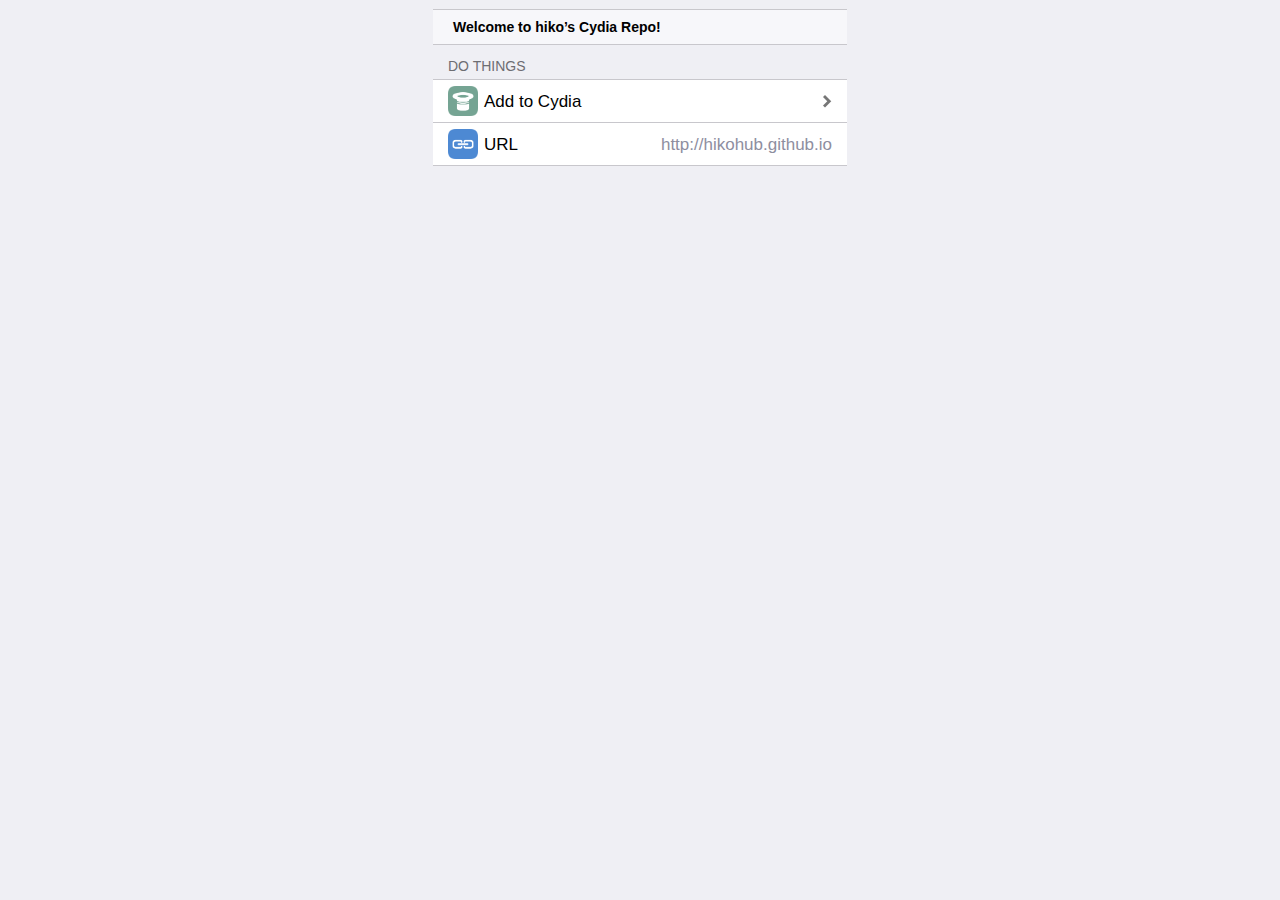
<file: index.html>
<!DOCTYPE html>
<html lang="en">
<head>
  <meta charset="utf-8">
  <title>hiko’s repo</title>
  <base target="_top">
  <link rel="stylesheet" type="text/css" href="./depictions/resources/css/style.css"/>
  <meta name="viewport" content="width=device-width, minimum-scale=1.0, maximum-scale=1.0, user-scalable=no">
  <meta name="format-detection" content="telephone=no">
  <script type="text/javascript" src="./depictions/resources/js/thankssaurik.js"></script>
  <link rel="icon" type="image/png" href="/depictions/resources/logo/16.png" sizes="16x16">
  <link rel="icon" type="image/png" href="/depictions/resources/logo/32.png" sizes="32x32">
  <link rel="icon" type="image/png" href="/depictions/resources/logo/48.png" sizes="48x48">
  <link rel="icon" type="image/png" href="/depictions/resources/logo/64.png" sizes="64x64">
  <link rel="icon" type="image/png" href="/depictions/resources/logo/128.png" sizes="128x128">
  <link rel="icon" type="image/png" href="/depictions/resources/logo/256.png" sizes="256x256">
  <link rel="apple-touch-icon" sizes="120x120" href="/depictions/resources/logo/120.png">
</head>

<body class="pinstripe">
  <panel>

    <block>
      <fieldset>
        <label>
          <strong>Welcome to hiko’s Cydia Repo!</strong>
        </label>
      </fieldset>
    </block>

    <label>Do Things</label>
    <fieldset>
      <a href="cydia://url/https://cydia.saurik.com/api/share#?source=http://hikohub.github.io">
        <img class="icon" src="./depictions/resources/icons/magic.png">
        <div>
          <div>
            <label>
              <p>Add to Cydia</p>
            </label>
          </div>
        </div>
      </a>
      <a>
        <img class="icon" src="./depictions/resources/icons/url.png">
        <div>
          <div>
            <label>
              <p>URL</p>
            </label>
            <input type="text" value="http://hikohub.github.io" onclick="setSelectionRange(0,25)" style="width: 210px;">
          </div>
        </div>
      </a>
    </fieldset>


  </panel>
</body>
</html>
</file>
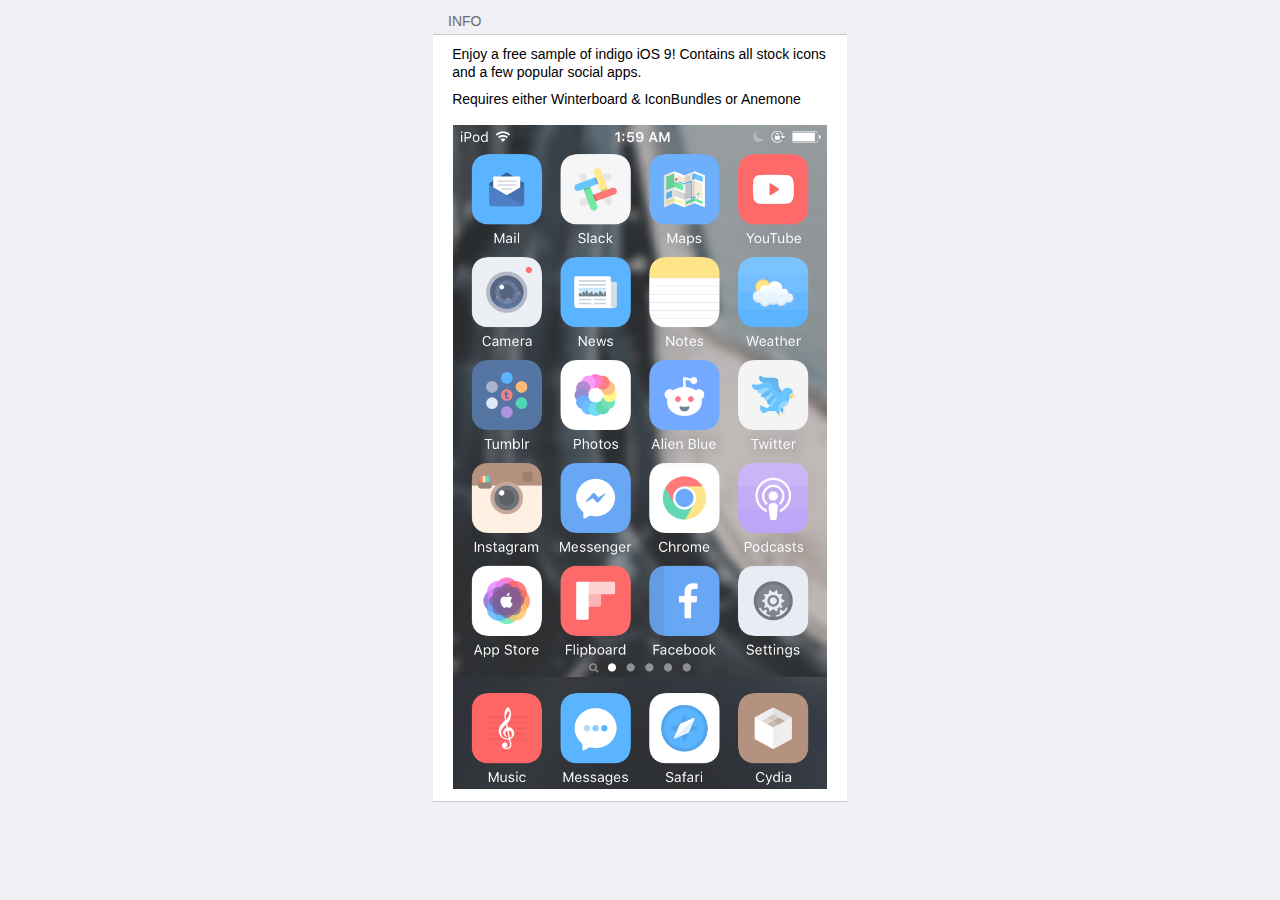
<file: depictions/indigo/index.html>
<!DOCTYPE html>
<html lang="en">
<head>
	<meta charset="utf-8">
	<title>indigo iOS 9 (Sample)</title>
	<base target="_top">
	<link rel="stylesheet" type="text/css" href="../resources/css/style.css"/>
	<meta name="viewport" content="width=device-width, minimum-scale=1.0, maximum-scale=1.0, user-scalable=no">
	<meta name="format-detection" content="telephone=no">
	<script type="text/javascript" src="../resources/js/thankssaurik.js"></script>
</head>
<body class="pinstripe">
<panel>
<label>Info</label>
<fieldset><div>
<p>Enjoy a free sample of indigo iOS 9! Contains all stock icons and a few popular social apps.</p>
<p>Requires either Winterboard &amp; IconBundles or Anemone</p>
<img src="screenshot.png" width="100%" height="100%">
</div>
</fieldset>
</panel>
</body>
</html>
</file>
<file: depictions/resources/css/style.css>
panel>input[type="submit"],
fieldset>a>div>div>input[type="checkbox"],
fieldset>a>div>div>select {
    -moz-appearance: none;
    -webkit-appearance: none
}
fieldset>div,
panel>block,
fieldset>a>div>div>label.detail {
    -webkit-user-select: text;
    user-select: text;
    -moz-user-select: element;
    -ms-user-select: element;
    user-select: element
}
fieldset>a[href] {
    -webkit-tap-highlight-color: rgba(0, 0, 0, 0);
    -webkit-tap-highlight-color: transparent
}
* {
    border: 0;
    -webkit-border-radius: 0;
    -moz-border-radius: 0;
    -ms-border-radius: 0;
    -o-border-radius: 0;
    border-radius: 0;
    color: inherit;
    font-family: inherit;
    font-size: inherit;
    font-style: inherit;
    font-weight: inherit;
    margin: 0;
    outline: 0;
    padding: 0;
    text-decoration: none;
    vertical-align: baseline
}
.clearfix:after,
fieldset>a>div>div:after {
    content: ".";
    display: block;
    clear: both;
    visibility: hidden;
    line-height: 0;
    height: 0
}
.clearfix,
fieldset>a>div>div {
    display: block
}
* {
    -moz-box-sizing: border-box;
    -ms-box-sizing: border-box;
    -webkit-box-sizing: border-box;
    box-sizing: border-box
}
img {
    -ms-interpolation-mode: bicubic;
    image-rendering: auto;
    image-rendering: optimizeQuality
}
img.crisp {
    -ms-interpolation-mode: nearest-neighbor;
    image-rendering: optimizeSpeed;
    image-rendering: -webkit-optimize-contrast;
    image-rendering: -o-crisp-edges;
    image-rendering: -moz-crisp-edges;
    image-rendering: crisp-edges
}
strong {
    font-weight: bold
}
em {
    font-style: italic
}
sup {
    font-size: smaller;
    position: relative;
    top: -6px;
    margin-top: -6px
}
pre {
    font-family: monospace
}
html.cytyle-faux {
    font-family: Helvetica, Arial
}
html.cytyle-faux #cytyle-metric {
    font-size: 16px
}
html.cytyle-flat {
    font-family: "Helvetica Neue", Helvetica, Arial
}
html.cytyle-flat #cytyle-metric {
    font-size: 17px
}
body {
    -webkit-text-size-adjust: none;
    -webkit-touch-callout: none;
    -webkit-user-select: none;
    margin: 0 auto
}
body.white {
    background-color: #fff
}
.cytyle-faux body.pinstripe {
    background: #c7ced5 url('[data-uri]')
}
.cytyle-flat body.pinstripe {
    background: #efeff4
}
body {
    width: 414px
}
@media screen and (max-device-width: 767px) {
    body {
        width: 100%
    }
}
.default {
    color: #aab
}
div.cy-table {
    margin: 0 auto;
    max-width: 568px
}
panel {
    display: block;
    margin: 0 auto
}
panel>hr {
    margin: 9px auto;
    text-align: center;
    border-bottom: 1px solid transparent;
    width: 60%
}
.cytyle-faux panel>hr {
    color: #4d4d70
}
.cytyle-flat panel>hr {
    color: #6d6d72
}
.cytyle-faux panel>hr {
    border-bottom-color: #4d4d70
}
.cytyle-flat panel>hr {
    border-bottom-color: #6d6d72
}
panel>block {
    display: block;
    background-color: rgba(255, 255, 255, 0.5);
    margin-top: 9px;
    margin-bottom: 9px
}
.cytyle-faux panel>block {
    border: 1px dashed #999
}
.cytyle-flat panel>block {
    border: 1px solid #c8c7cc
}
@media screen and (-webkit-min-device-pixel-ratio: 2) {
    .cytyle-flat.cytyle-hair panel>block {
        border-width: 0.5px
    }
}
.cytyle-faux panel>block {
    margin-left: 9px;
    margin-right: 9px
}
.cytyle-faux panel>block {
    -webkit-border-radius: 9px;
    -moz-border-radius: 9px;
    -ms-border-radius: 9px;
    -o-border-radius: 9px;
    border-radius: 9px
}
.cytyle-flat panel>block {
    border-left: none;
    border-right: none
}
panel>fieldset {
    position: relative;
    display: block;
    background-color: #fff;
    margin-top: 9px;
    margin-bottom: 9px
}
.cytyle-faux panel>fieldset {
    border-top: 1px solid #999
}
.cytyle-flat panel>fieldset {
    border-top: 1px solid #c8c7cc
}
@media screen and (-webkit-min-device-pixel-ratio: 2) {
    .cytyle-flat.cytyle-hair panel>fieldset {
        border-top-width: 0.5px
    }
}
.cytyle-faux panel>fieldset {
    border-left: 1px solid #999
}
.cytyle-flat panel>fieldset {
    border-left: 1px solid #c8c7cc
}
@media screen and (-webkit-min-device-pixel-ratio: 2) {
    .cytyle-flat.cytyle-hair panel>fieldset {
        border-left-width: 0.5px
    }
}
.cytyle-faux panel>fieldset {
    border-right: 1px solid #999
}
.cytyle-flat panel>fieldset {
    border-right: 1px solid #c8c7cc
}
@media screen and (-webkit-min-device-pixel-ratio: 2) {
    .cytyle-flat.cytyle-hair panel>fieldset {
        border-right-width: 0.5px
    }
}
.cytyle-flat panel>fieldset {
    border-left: none;
    border-right: none
}
.cytyle-faux panel>fieldset {
    margin-left: 9px;
    margin-right: 9px
}
.cytyle-faux panel>fieldset {
    font-size: 16px
}
.cytyle-flat panel>fieldset {
    font-size: 17px
}
.cytyle-faux panel>fieldset {
    -webkit-border-radius: 9px;
    -moz-border-radius: 9px;
    -ms-border-radius: 9px;
    -o-border-radius: 9px;
    border-radius: 9px;
    max-width: 396px
}
panel>fieldset.terminal {
    background-color: #000;
    color: #fff;
    font-family: monospace;
    font-size: 14px;
    font-weight: bold;
    padding: 10px
}
panel>label {
    display: block;
    position: relative;
    top: 4px
}
.cytyle-faux panel>label {
    margin: 9px;
    padding-left: 12px
}
.cytyle-flat panel>label {
    margin: 9px 15px
}
.cytyle-faux panel>label {
    color: #4d4d70
}
.cytyle-flat panel>label {
    color: #6d6d72
}
.cytyle-faux panel>label {
    text-shadow: rgba(255, 255, 255, 0.75) 1px 1px 0;
    font-weight: bold;
    font-size: 16px
}
.cytyle-flat panel>label {
    text-transform: uppercase;
    font-size: 14px
}
panel>footer {
    display: block;
    margin: 9px;
    font-size: 12px;
    text-align: center
}
.cytyle-faux panel>footer {
    color: #4d4d70
}
.cytyle-flat panel>footer {
    color: #6d6d72
}
panel>iframe {
    display: block;
    margin: -9px 0
}
panel>iframe:first-child,
panel>iframe+iframe {
    margin-top: 0
}
panel>div a {
    color: #586c90;
    font-weight: bold;
    text-shadow: rgba(255, 255, 255, 0.75) 1px 1px 0
}
div.cytyle-app {
    position: relative;
    padding: 9.5px;
    text-rendering: optimizeLegibility
}
.cytyle-faux div.cytyle-app {
    background-color: #e5e5e5;
    background-image: -moz-linear-gradient(top, #fff 0%, #ccc 100%);
    background-image: -webkit-gradient(linear, left top, left bottom, color-stop(0%, #fff), color-stop(100%, #ccc));
    background-image: -webkit-linear-gradient(top, #fff 0%, #ccc 100%);
    background-image: -ms-linear-gradient(top, #fff 0%, #ccc 100%);
    background-image: linear-gradient(to bottom, #ffffff 0%, #cccccc 100%);
    border-bottom: 1px solid #fff
}
.cytyle-flat div.cytyle-app {
    background-color: #f2f2f2;
    border: 1px solid;
    border-color: #a9a9a9 transparent #c2c2c2 transparent
}
@media screen and (-webkit-min-device-pixel-ratio: 2) {
    .cytyle-flat.cytyle-hair div.cytyle-app {
        border-width: 0.5px
    }
}
div.cytyle-app>div.icon {
    display: inline-block;
    vertical-align: middle;
    height: 64px;
    width: 64px;
    background-size: 64px 64px
}
div.cytyle-app>div.left {
    display: inline-block;
    vertical-align: middle;
    padding-left: 9.5px
}
div.cytyle-app>div.left>label {
    font-size: 14px
}
.cytyle-faux div.cytyle-app>div.left>label {
    color: #4d4d4d;
    text-shadow: #fff 0px 1px 0;
    font-weight: bold
}
.cytyle-flat div.cytyle-app>div.left>label {
    color: #000
}
div.cytyle-app>div.left>label+label {
    font-size: 12px
}
.cytyle-faux div.cytyle-app>div.left>label+label {
    color: #6a6a6a
}
.cytyle-flat div.cytyle-app>div.left>label+label {
    color: #303030
}
div.cytyle-app>div.right {
    float: right
}
div.cytyle-app>div.right>div {
    display: table-cell;
    height: 64px;
    vertical-align: middle
}
div.cytyle-app a {
    display: inline-block
}
.cytyle-faux div.cytyle-app a {
    background-color: #e5e5e5;
    background-image: -moz-linear-gradient(top, #fff 0%, #ccc 100%);
    background-image: -webkit-gradient(linear, left top, left bottom, color-stop(0%, #fff), color-stop(100%, #ccc));
    background-image: -webkit-linear-gradient(top, #fff 0%, #ccc 100%);
    background-image: -ms-linear-gradient(top, #fff 0%, #ccc 100%);
    background-image: linear-gradient(to bottom, #ffffff 0%, #cccccc 100%);
    border: 1px solid #afafaf;
    border-radius: 3px;
    box-shadow: 0px 1px 0px #fff;
    color: #6a6a6a;
    font-size: 13px;
    font-weight: bold;
    padding: 0.375em 0.75em;
    text-shadow: #fff 0px 1px 0
}
.cytyle-flat div.cytyle-app a {
    color: #007aff;
    font-size: 18px;
    padding: 0 7px
}
panel>input[type="submit"] {
    display: block;
    background-color: #fff;
    border: 1px solid blue;
    -webkit-border-radius: 9px;
    -moz-border-radius: 9px;
    -ms-border-radius: 9px;
    -o-border-radius: 9px;
    border-radius: 9px;
    color: blue;
    font-weight: bold;
    text-align: center;
    margin: 9px auto;
    width: 396px
}
.cytyle-faux panel>input[type="submit"] {
    font-size: 20px
}
.cytyle-flat panel>input[type="submit"] {
    font-size: 22px
}
.cytyle-faux panel>input[type="submit"] {
    padding: 11px 15px
}
.cytyle-flat panel>input[type="submit"] {
    padding: 10px 15px
}
panel>input[type="submit"]:active {
    background-color: blue;
    color: #fff
}
fieldset>div,
panel>block {
    font-size: 14px
}
.cytyle-faux fieldset>div,
.cytyle-faux panel>block {
    padding: 0 13px
}
.cytyle-flat fieldset>div,
.cytyle-flat panel>block {
    padding: 0 20px
}
fieldset>div>*,
panel>block>* {
    margin-top: 9px;
    margin-bottom: 9px
}
fieldset>div>ul,
panel>block>ul {
    list-style-position: inside
}
.cytyle-faux fieldset>div>hr,
.cytyle-faux panel>block>hr {
    border-top: 1px dashed #999
}
.cytyle-flat fieldset>div>hr,
.cytyle-flat panel>block>hr {
    border-top: 1px solid #c8c7cc
}
@media screen and (-webkit-min-device-pixel-ratio: 2) {
    .cytyle-flat.cytyle-hair fieldset>div>hr,
    .cytyle-flat.cytyle-hair panel>block>hr {
        border-top-width: 0.5px
    }
}
fieldset>div a,
panel>block a {
    color: blue
}
fieldset>a,
fieldset>div,
fieldset>textarea {
    display: block;
    position: relative
}
.cytyle-faux panel>fieldset>a,
.cytyle-faux panel>fieldset>div,
.cytyle-faux panel>fieldset>textarea {
    border-bottom: 1px solid #999
}
.cytyle-flat panel>fieldset>a,
.cytyle-flat panel>fieldset>div,
.cytyle-flat panel>fieldset>textarea {
    border-bottom: 1px solid #c8c7cc
}
@media screen and (-webkit-min-device-pixel-ratio: 2) {
    .cytyle-flat.cytyle-hair panel>fieldset>a,
    .cytyle-flat.cytyle-hair panel>fieldset>div,
    .cytyle-flat.cytyle-hair panel>fieldset>textarea {
        border-bottom-width: 0.5px
    }
}
div.cy-table>fieldset>a,
div.cy-table>fieldset>div,
div.cy-table>fieldset>textarea {
    border-bottom: 1px solid #e0e0e0
}
.cytyle-faux panel>fieldset>a:first-child,
.cytyle-faux panel>fieldset>div:first-child,
.cytyle-faux panel>fieldset>textarea:first-child {
    -moz-border-radius-topleft: 8px;
    -webkit-border-top-left-radius: 8px;
    border-top-left-radius: 8px;
    -moz-border-radius-topright: 8px;
    -webkit-border-top-right-radius: 8px;
    border-top-right-radius: 8px
}
.cytyle-faux panel>fieldset>a.left:first-child,
.cytyle-faux panel>fieldset>div.left:first-child,
.cytyle-faux panel>fieldset>textarea.left:first-child {
    -moz-border-radius-topright: 0;
    -webkit-border-top-right-radius: 0;
    border-top-right-radius: 0
}
.cytyle-faux panel>fieldset>a.right:nth-child(2),
.cytyle-faux panel>fieldset>div.right:nth-child(2),
.cytyle-faux panel>fieldset>textarea.right:nth-child(2) {
    -moz-border-radius-topright: 8px;
    -webkit-border-top-right-radius: 8px;
    border-top-right-radius: 8px
}
.cytyle-faux panel>fieldset>a:last-child,
.cytyle-faux panel>fieldset>div:last-child,
.cytyle-faux panel>fieldset>textarea:last-child {
    -moz-border-radius-bottomleft: 8px;
    -webkit-border-bottom-left-radius: 8px;
    border-bottom-left-radius: 8px;
    -moz-border-radius-bottomright: 8px;
    -webkit-border-bottom-right-radius: 8px;
    border-bottom-right-radius: 8px
}
.cytyle-faux panel>fieldset>a.left:nth-last-child(2),
.cytyle-faux panel>fieldset>div.left:nth-last-child(2),
.cytyle-faux panel>fieldset>textarea.left:nth-last-child(2) {
    -moz-border-radius-bottomleft: 8px;
    -webkit-border-bottom-left-radius: 8px;
    border-bottom-left-radius: 8px
}
.cytyle-faux panel>fieldset>a.right:last-child,
.cytyle-faux panel>fieldset>div.right:last-child,
.cytyle-faux panel>fieldset>textarea.right:last-child {
    -moz-border-radius-bottomleft: 0;
    -webkit-border-bottom-left-radius: 0;
    border-bottom-left-radius: 0
}
fieldset>img.close {
    position: absolute;
    z-index: 1;
    top: -11px;
    left: -11px;
    content: url(closebox@2x.png);
    width: 30px;
    height: 29px
}
fieldset>a>div>div>label>p {
    display: inline;
    text-rendering: optimizeLegibility
}
.cytyle-faux fieldset>a>div>div>label:first-child {
    font-weight: bold
}
fieldset>a>div>div>label.detail {
    display: inline-block;
    float: right;
    text-align: right
}
fieldset>a>div>div>label.price {
    display: inline-block;
    float: right;
    background-color: #2463de;
    -webkit-border-radius: 9px;
    -moz-border-radius: 9px;
    -ms-border-radius: 9px;
    -o-border-radius: 9px;
    border-radius: 9px;
    color: #fff !important;
    padding: 0.2em 0.4em;
    margin: -0.2em -0.4em
}
fieldset>a>div>div>label.verbose {
    display: inline-block;
    float: right;
    font-size: 10px;
    position: relative;
    margin: -3.5px;
    text-align: center
}
fieldset>a>div>div>label.lower {
    display: block;
    font-size: 13px
}
fieldset>a>div>div>label.url {
    display: block;
    font-size: 14px;
    font-style: italic;
    word-wrap: break-word
}
fieldset>a>span.extra {
    position: absolute;
    -moz-border-radius-bottomleft: 7px;
    -webkit-border-bottom-left-radius: 7px;
    border-bottom-left-radius: 7px;
    padding: 0.2em 0.4em;
    background-color: #ccc;
    color: #fff;
    font-size: 12px;
    font-weight: bold
}
panel>fieldset>a>span.extra {
    top: -1px;
    right: -1px
}
div.cy-table>fieldset>a>span.extra {
    top: 0px;
    right: 0px
}
fieldset>a>span.badge {
    position: absolute;
    bottom: 0px;
    right: 0px;
    -moz-border-radius-topleft: 7px;
    -webkit-border-top-left-radius: 7px;
    border-top-left-radius: 7px;
    padding: 0.2em 0.4em;
    background-color: #da0812;
    color: #fff;
    font-size: 11px;
    font-weight: bold
}
.cytyle-faux panel>fieldset>a:first-child>span.extra {
    -moz-border-radius-topright: 9px;
    -webkit-border-top-right-radius: 9px;
    border-top-right-radius: 9px
}
.cytyle-faux panel>fieldset>a:last-child>span.badge {
    -moz-border-radius-bottomright: 8px;
    -webkit-border-bottom-right-radius: 8px;
    border-bottom-right-radius: 8px
}
fieldset {
    clear: both
}
fieldset.more {
    clear: none
}
.cytyle-faux fieldset.more {
    margin-right: 9px
}
.cytyle-faux fieldset.half>a>div>div label,
.cytyle-faux fieldset.more>a>div>div label {
    margin-right: -11px
}
.cytyle-flat fieldset.half>a>div>div label,
.cytyle-flat fieldset.more>a>div>div label {
    margin-right: -10px
}
fieldset>a>img.icon {
    position: absolute;
    height: auto;
    max-height: 30px;
    width: 30px;
    min-width: 30px
}
.cytyle-faux fieldset>a>img.icon {
    margin: 6px 6px
}
.cytyle-flat fieldset>a>img.icon {
    margin: 6px 15px
}
.cytyle-faux fieldset>a>img.icon+div {
    margin-left: 42px
}
.cytyle-flat fieldset>a>img.icon+div {
    margin-left: 51px
}
fieldset>a>img.icon+div>div {
    min-height: 42px
}
.cytyle-faux fieldset>a>div {
    margin-left: 15px
}
.cytyle-flat fieldset>a>div {
    margin-left: 15px
}
.cytyle-faux fieldset>a>div>div {
    padding: 11px 15px 11px 0
}
.cytyle-flat fieldset>a>div>div {
    padding: 10px 15px 10px 0
}
fieldset>a[type="profile"]>img.icon {
    position: absolute;
    height: 50px;
    width: 50px;
    background-repeat: no-repeat;
    background-position: center center;
    max-height: none;
    min-width: none;
    margin: 0
}
.cytyle-faux panel>fieldset>a[type="profile"]>img.icon {
    -moz-border-radius-topleft: 8px;
    -webkit-border-top-left-radius: 8px;
    border-top-left-radius: 8px;
    -moz-border-radius-bottomleft: 8px;
    -webkit-border-bottom-left-radius: 8px;
    border-bottom-left-radius: 8px
}
fieldset>a[type="profile"]>img.icon+div {
    margin-left: 50px
}
.cytyle-faux fieldset>a[type="profile"]>img.icon+div {
    border-left: 1px solid #999
}
.cytyle-flat fieldset>a[type="profile"]>img.icon+div {
    border-left: 1px solid #c8c7cc
}
@media screen and (-webkit-min-device-pixel-ratio: 2) {
    .cytyle-flat.cytyle-hair fieldset>a[type="profile"]>img.icon+div {
        border-left-width: 0.5px
    }
}
fieldset>a[type="profile"]>img.icon+div>div {
    min-height: 50px
}
fieldset>a[type="profile"]>div>div {
    padding: 6px
}
fieldset>a[type="thumb"]>img.icon {
    position: absolute;
    height: 64px;
    width: 64px;
    background-repeat: no-repeat;
    background-position: center center;
    max-height: none;
    min-width: none;
    margin: 0
}
.cytyle-faux panel>fieldset>a[type="thumb"]>img.icon {
    -moz-border-radius-topleft: 8px;
    -webkit-border-top-left-radius: 8px;
    border-top-left-radius: 8px;
    -moz-border-radius-bottomleft: 8px;
    -webkit-border-bottom-left-radius: 8px;
    border-bottom-left-radius: 8px
}
fieldset>a[type="thumb"]>img.icon+div {
    margin-left: 64px
}
.cytyle-faux fieldset>a[type="thumb"]>img.icon+div {
    border-left: 1px solid #999
}
.cytyle-flat fieldset>a[type="thumb"]>img.icon+div {
    border-left: 1px solid #c8c7cc
}
@media screen and (-webkit-min-device-pixel-ratio: 2) {
    .cytyle-flat.cytyle-hair fieldset>a[type="thumb"]>img.icon+div {
        border-left-width: 0.5px
    }
}
fieldset>a[type="thumb"]>img.icon+div>div {
    min-height: 64px
}
fieldset>a[type="thumb"]>div>div {
    padding: 13px
}
div.cy-table>label {
    height: 23px;
    padding: 1px 6px;
    display: block;
    font-weight: bold
}
.cytyle-faux div.cy-table>label {
    background-image: url('[data-uri]');
    background-repeat: repeat-x no-repeat-y;
    -webkit-background-size: 1px 23px;
    background-size: 1px 23px;
    color: #fff;
    text-shadow: rgba(0, 0, 0, 0.5) 0px 1px 0
}
@media screen and (-webkit-min-device-pixel-ratio: 2) {
    .cytyle-faux div.cy-table>label {
        background-image: url('[data-uri]')
    }
}
.cytyle-flat div.cy-table>label {
    background-color: #f7f7f7
}
.cytyle-faux fieldset>.left {
    border-right: 1px solid #999
}
.cytyle-flat fieldset>.left {
    border-right: 1px solid #c8c7cc
}
@media screen and (-webkit-min-device-pixel-ratio: 2) {
    .cytyle-flat.cytyle-hair fieldset>.left {
        border-right-width: 0.5px
    }
}
fieldset>.left,
fieldset>.right {
    float: left;
    width: 50%
}
fieldset.half {
    float: left
}
panel>fieldset.half {
    margin-top: 0
}
.cytyle-faux panel>fieldset.half {
    min-width: 146.5px
}
.cytyle-flat panel>fieldset.half {
    min-width: 50%
}
.cytyle-faux fieldset.half>a {
    border-right: 1px solid #999
}
.cytyle-flat fieldset.half>a {
    border-right: 1px solid #c8c7cc
}
@media screen and (-webkit-min-device-pixel-ratio: 2) {
    .cytyle-flat.cytyle-hair fieldset.half>a {
        border-right-width: 0.5px
    }
}
.cytyle-faux fieldset.half>a {
    border-right: none
}
div.cy-table>fieldset.half {
    min-width: 50%
}
.cytyle-faux fieldset>a[href]>div {
    padding-right: 15px
}
.cytyle-flat fieldset>a[href]>div {
    padding-right: 15px
}
fieldset>a>div>div>select,
fieldset>a[href]>div>div {
    background-image: url('[data-uri]');
    background-position: right center;
    background-repeat: no-repeat;
    -webkit-background-size: 10px 13px;
    background-size: 10px 13px
}
@media screen and (-webkit-min-device-pixel-ratio: 2) {
    fieldset>a>div>div>select,
    fieldset>a[href]>div>div {
        background-image: url('[data-uri]')
    }
}
.cytyle-faux fieldset>a>div>div>select,
.cytyle-faux fieldset>a[href]>div>div {
    padding-right: 25px
}
.cytyle-flat fieldset>a>div>div>select,
.cytyle-flat fieldset>a[href]>div>div {
    padding-right: 25px
}
fieldset.dark>a>div>div>select,
fieldset.dark>a[href]>div>div {
    background-image: url('[data-uri]')
}
@media screen and (-webkit-min-device-pixel-ratio: 2) {
    fieldset.dark>a>div>div>select,
    fieldset.dark>a[href]>div>div {
        background-image: url('[data-uri]')
    }
}
fieldset>a>div>div>input[type="checkbox"] {
    -webkit-border-radius: 7px;
    -moz-border-radius: 7px;
    -ms-border-radius: 7px;
    -o-border-radius: 7px;
    border-radius: 7px;
    float: right
}
fieldset>a>div>div>input[type="checkbox"]:checked {
    background-color: #000
}
.cytyle-faux fieldset>a>div>div>input[type="checkbox"] {
    margin-right: -4px
}
.cytyle-flat fieldset>a>div>div>input[type="checkbox"] {
    margin-right: -5px
}
.cytyle-faux fieldset>a>div>div>input[type="checkbox"] {
    border: 1px solid #999
}
.cytyle-flat fieldset>a>div>div>input[type="checkbox"] {
    border: 1px solid #c8c7cc
}
@media screen and (-webkit-min-device-pixel-ratio: 2) {
    .cytyle-flat.cytyle-hair fieldset>a>div>div>input[type="checkbox"] {
        border-width: 0.5px
    }
}
.cytyle-faux fieldset>a>div>div>input[type="checkbox"] {
    height: 1.25em;
    width: 1.25em
}
.cytyle-flat fieldset>a>div>div>input[type="checkbox"] {
    height: 1.29412em;
    width: 1.29412em
}
fieldset>a>div>div>input[type="password"],
fieldset>a>div>div>input[type="text"] {
    float: right;
    text-align: right
}
fieldset>a>div>div>select {
    background-color: transparent;
    text-align: right;
    direction: rtl;
    float: right;
    min-width: 100px;
    text-indent: 0.01px;
    text-overflow: ""
}
fieldset>a>div>div>select::-ms-expand {
    display: none
}
fieldset>a>div>div>select>option {
    direction: ltr
}
fieldset>textarea {
    padding: 10px;
    width: 100%;
    min-width: 394px
}
fieldset>textarea.left,
fieldset>textarea.right {
    min-width: 197px
}
.cytyle-faux fieldset>a>div>div>label+label,
.cytyle-faux fieldset>a>div>div>input,
.cytyle-faux fieldset>a>div>div>select,
.cytyle-faux fieldset>textarea {
    color: #193250
}
.cytyle-flat fieldset>a>div>div>label+label,
.cytyle-flat fieldset>a>div>div>input,
.cytyle-flat fieldset>a>div>div>select,
.cytyle-flat fieldset>textarea {
    color: #8e8e9f
}
fieldset>a.cytyle-up {
    -webkit-transition: background 0.3s ease-in
}
fieldset>a.cytyle-up p {
    -webkit-transition: color 0.3s ease-in
}
fieldset>a.cytyle-dn label,
fieldset>a.cytyle-dn span,
fieldset>a.cytyle-in label,
fieldset>a.cytyle-in span {
    background: none !important
}
.cytyle-faux fieldset>a.cytyle-dn p,
.cytyle-faux fieldset>a.cytyle-dn p span,
.cytyle-faux fieldset>a.cytyle-in p,
.cytyle-faux fieldset>a.cytyle-in p span {
    color: #fff !important
}
.cytyle-flat fieldset>a.cytyle-dn p,
.cytyle-flat fieldset>a.cytyle-dn p span,
.cytyle-flat fieldset>a.cytyle-in p,
.cytyle-flat fieldset>a.cytyle-in p span {
    color: #000 !important
}
.cytyle-faux fieldset>a.cytyle-dn,
.cytyle-faux fieldset>a.cytyle-in {
    background-color: #0374e2 !important;
    background-image: -moz-linear-gradient(top, #058cdf 0%, #015de6 100%) !important;
    background-image: -webkit-gradient(linear, left top, left bottom, color-stop(0%, #058cdf), color-stop(100%, #015de6)) !important;
    background-image: -webkit-linear-gradient(top, #058cdf 0%, #015de6 100%) !important;
    background-image: -ms-linear-gradient(top, #058cdf 0%, #015de6 100%) !important;
    background-image: linear-gradient(to bottom, #058cdf 0%, #015de6 100%) !important
}
.cytyle-faux fieldset>a.cytyle-dn[href]>div>div,
.cytyle-faux fieldset>a.cytyle-in[href]>div>div {
    background-image: url('[data-uri]')
}
@media screen and (-webkit-min-device-pixel-ratio: 2) {
    .cytyle-faux fieldset>a.cytyle-dn[href]>div>div,
    .cytyle-faux fieldset>a.cytyle-in[href]>div>div {
        background-image: url('[data-uri]')
    }
}
.cytyle-flat fieldset>a.cytyle-dn,
.cytyle-flat fieldset>a.cytyle-in {
    background-color: #d9d9d9 !important
}
.cytyle-flat fieldset>a.cytyle-dn img,
.cytyle-flat fieldset>a.cytyle-in img {
    -webkit-transform: translateZ(0);
    -webkit-filter: grayscale(100%);
    filter: grayscale(100%)
}
p,
input[type="password"],
input[type="text"],
select {
    position: relative
}
.cytyle-faux p,
.cytyle-faux input[type="password"],
.cytyle-faux input[type="text"],
.cytyle-faux select {
    line-height: 1.25
}
.cytyle-flat p,
.cytyle-flat input[type="password"],
.cytyle-flat input[type="text"],
.cytyle-flat select {
    line-height: 1.29412
}
.cytyle-faux panel>block p,
.cytyle-faux fieldset>div>p {
    margin-left: -0.0625em;
    margin-right: -0.0625em
}
.cytyle-flat panel>block p,
.cytyle-flat fieldset>div>p {
    margin-left: -0.05882em;
    margin-right: -0.05882em
}
.cytyle-faux fieldset>a>div>div>label:first-child,
.cytyle-faux fieldset>a>div>div>label.lower,
.cytyle-faux fieldset>a>div>div>label.url {
    left: -0.0625em
}
.cytyle-flat fieldset>a>div>div>label:first-child,
.cytyle-flat fieldset>a>div>div>label.lower,
.cytyle-flat fieldset>a>div>div>label.url {
    left: -0.05882em
}
</file>
